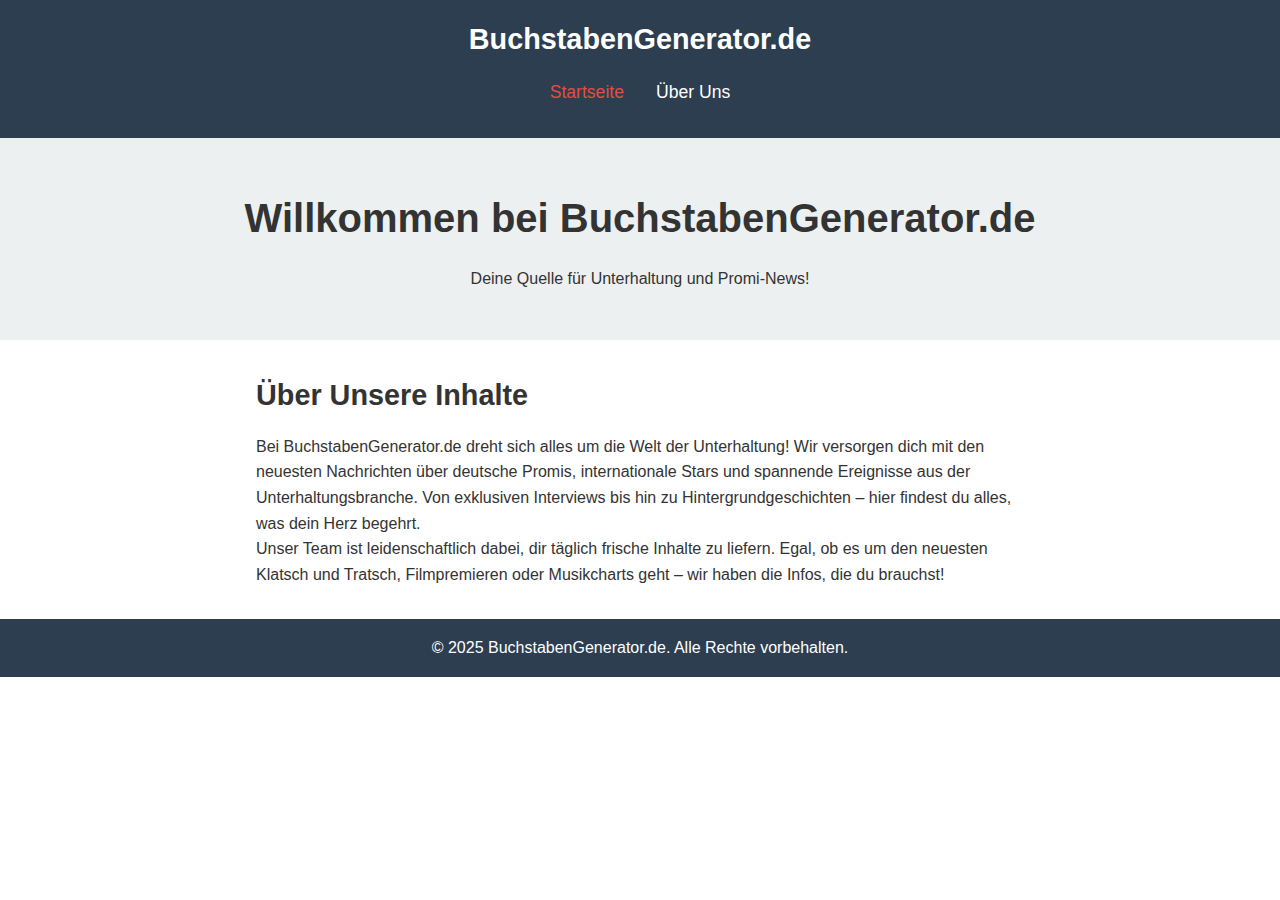
<file: index.html>
<!DOCTYPE html>
<html lang="de">
<head>
    <meta charset="UTF-8">
    <meta name="viewport" content="width=device-width, initial-scale=1.0">
    <title>BuchstabenGenerator.de - Unterhaltung & Promi-News</title>
    <link rel="stylesheet" href="styles.css">
</head>
<body>
    <header>
        <div class="logo">
            <h1>BuchstabenGenerator.de</h1>
        </div>
        <nav>
            <ul class="nav-menu">
                <li><a href="index.html" class="active">Startseite</a></li>
                <li><a href="about.html">Über Uns</a></li>
            </ul>
            <div class="menu-toggle">☰</div>
        </nav>
    </header>

    <main>
        <section class="hero">
            <h2>Willkommen bei BuchstabenGenerator.de</h2>
            <p>Deine Quelle für Unterhaltung und Promi-News!</p>
        </section>
        <section class="intro">
            <h3>Über Unsere Inhalte</h3>
            <p>Bei BuchstabenGenerator.de dreht sich alles um die Welt der Unterhaltung! Wir versorgen dich mit den neuesten Nachrichten über deutsche Promis, internationale Stars und spannende Ereignisse aus der Unterhaltungsbranche. Von exklusiven Interviews bis hin zu Hintergrundgeschichten – hier findest du alles, was dein Herz begehrt.</p>
            <p>Unser Team ist leidenschaftlich dabei, dir täglich frische Inhalte zu liefern. Egal, ob es um den neuesten Klatsch und Tratsch, Filmpremieren oder Musikcharts geht – wir haben die Infos, die du brauchst!</p>
        </section>
    </main>

    <footer>
        <p>&copy; 2025 BuchstabenGenerator.de. Alle Rechte vorbehalten.</p>
    </footer>

    <script src="script.js"></script>
</body>
</html>
</file>
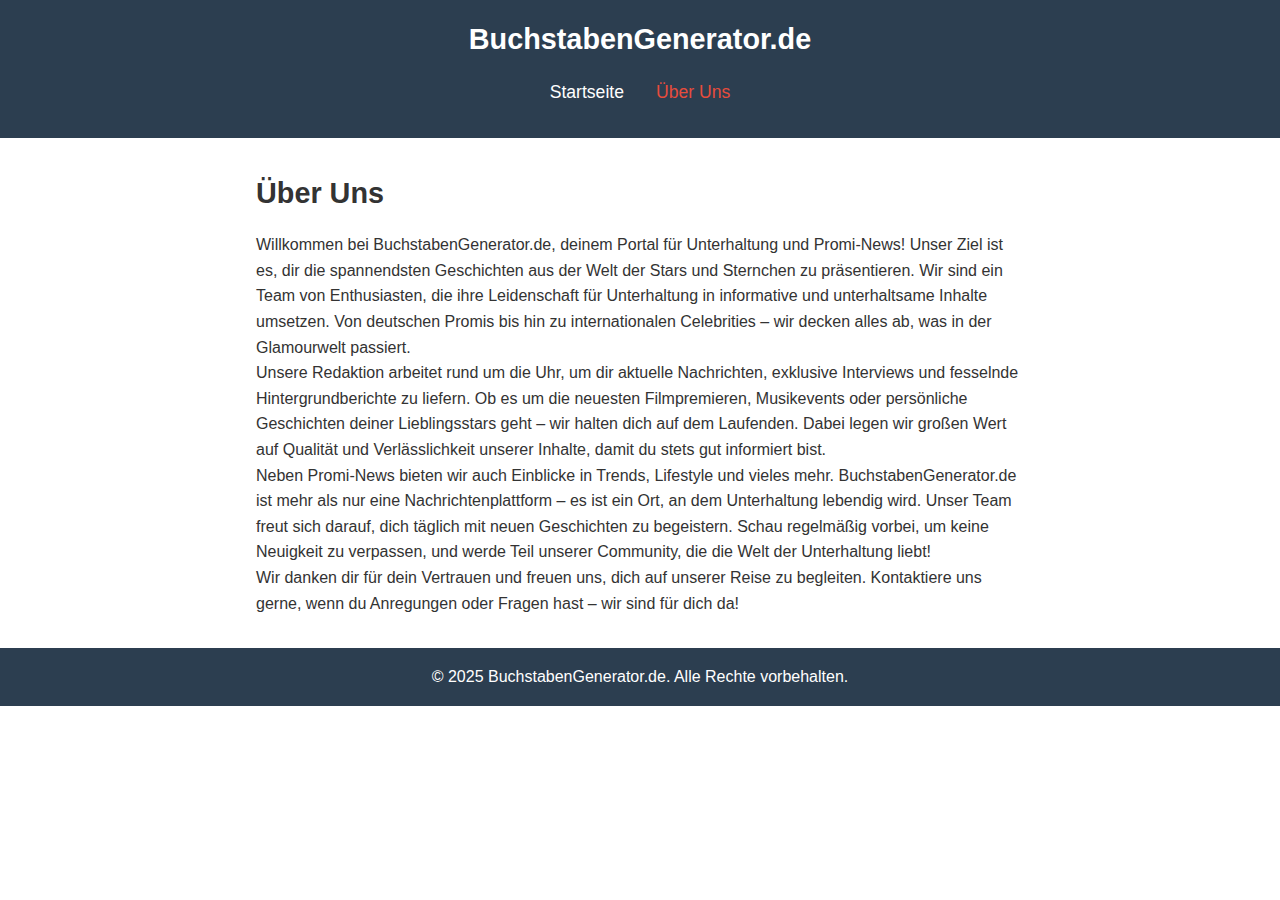
<file: about.html>
<!DOCTYPE html>
<html lang="de">
<head>
    <meta charset="UTF-8">
    <meta name="viewport" content="width=device-width, initial-scale=1.0">
    <title>Über Uns - BuchstabenGenerator.de</title>
    <link rel="stylesheet" href="styles.css">
</head>
<body>
    <header>
        <div class="logo">
            <h1>BuchstabenGenerator.de</h1>
        </div>
        <nav>
            <ul class="nav-menu">
                <li><a href="index.html">Startseite</a></li>
                <li><a href="about.html" class="active">Über Uns</a></li>
            </ul>
            <div class="menu-toggle">☰</div>
        </nav>
    </header>

    <main>
        <section class="about">
            <h2>Über Uns</h2>
            <p>Willkommen bei BuchstabenGenerator.de, deinem Portal für Unterhaltung und Promi-News! Unser Ziel ist es, dir die spannendsten Geschichten aus der Welt der Stars und Sternchen zu präsentieren. Wir sind ein Team von Enthusiasten, die ihre Leidenschaft für Unterhaltung in informative und unterhaltsame Inhalte umsetzen. Von deutschen Promis bis hin zu internationalen Celebrities – wir decken alles ab, was in der Glamourwelt passiert.</p>
            <p>Unsere Redaktion arbeitet rund um die Uhr, um dir aktuelle Nachrichten, exklusive Interviews und fesselnde Hintergrundberichte zu liefern. Ob es um die neuesten Filmpremieren, Musikevents oder persönliche Geschichten deiner Lieblingsstars geht – wir halten dich auf dem Laufenden. Dabei legen wir großen Wert auf Qualität und Verlässlichkeit unserer Inhalte, damit du stets gut informiert bist.</p>
            <p>Neben Promi-News bieten wir auch Einblicke in Trends, Lifestyle und vieles mehr. BuchstabenGenerator.de ist mehr als nur eine Nachrichtenplattform – es ist ein Ort, an dem Unterhaltung lebendig wird. Unser Team freut sich darauf, dich täglich mit neuen Geschichten zu begeistern. Schau regelmäßig vorbei, um keine Neuigkeit zu verpassen, und werde Teil unserer Community, die die Welt der Unterhaltung liebt!</p>
            <p>Wir danken dir für dein Vertrauen und freuen uns, dich auf unserer Reise zu begleiten. Kontaktiere uns gerne, wenn du Anregungen oder Fragen hast – wir sind für dich da!</p>
        </section>
    </main>

    <footer>
        <p>&copy; 2025 BuchstabenGenerator.de. Alle Rechte vorbehalten.</p>
    </footer>

    <script src="script.js"></script>
</body>
</html>
</file>
<file: styles.css>
* {
    margin: 0;
    padding: 0;
    box-sizing: border-box;
    font-family: Arial, sans-serif;
}

body {
    line-height: 1.6;
    color: #333;
}

header {
    background: #2c3e50;
    color: #fff;
    padding: 1rem 0;
    position: sticky;
    top: 0;
    z-index: 100;
}

.logo {
    text-align: center;
    padding: 0 1rem;
}

.logo h1 {
    font-size: 1.8rem;
}

nav {
    display: flex;
    justify-content: center;
    padding: 1rem;
}

.nav-menu {
    list-style: none;
    display: flex;
}

.nav-menu li {
    margin: 0 1rem;
}

.nav-menu a {
    color: #fff;
    text-decoration: none;
    font-size: 1.1rem;
}

.nav-menu a:hover,
.nav-menu a.active {
    color: #e74c3c;
}

.menu-toggle {
    display: none;
    font-size: 1.5rem;
    cursor: pointer;
}

.hero {
    background: #ecf0f1;
    text-align: center;
    padding: 3rem 1rem;
}

.hero h2 {
    font-size: 2.5rem;
    margin-bottom: 1rem;
}

.intro, .about {
    max-width: 800px;
    margin: 2rem auto;
    padding: 0 1rem;
}

.intro h3, .about h2 {
    font-size: 1.8rem;
    margin-bottom: 1rem;
}

footer {
    background: #2c3e50;
    color: #fff;
    text-align: center;
    padding: 1rem 0;
    margin-top: 2rem;
}

/* Responsive Design */
@media (max-width: 768px) {
    .nav-menu {
        display: none;
        flex-direction: column;
        width: 100%;
        position: absolute;
        top: 70px;
        left: 0;
        background: #2c3e50;
    }

    .nav-menu.active {
        display: flex;
    }

    .nav-menu li {
        margin: 0.5rem 0;
        text-align: center;
    }

    .menu-toggle {
        display: block;
        position: absolute;
        right: 1rem;
        top: 1rem;
    }
}
</file>
